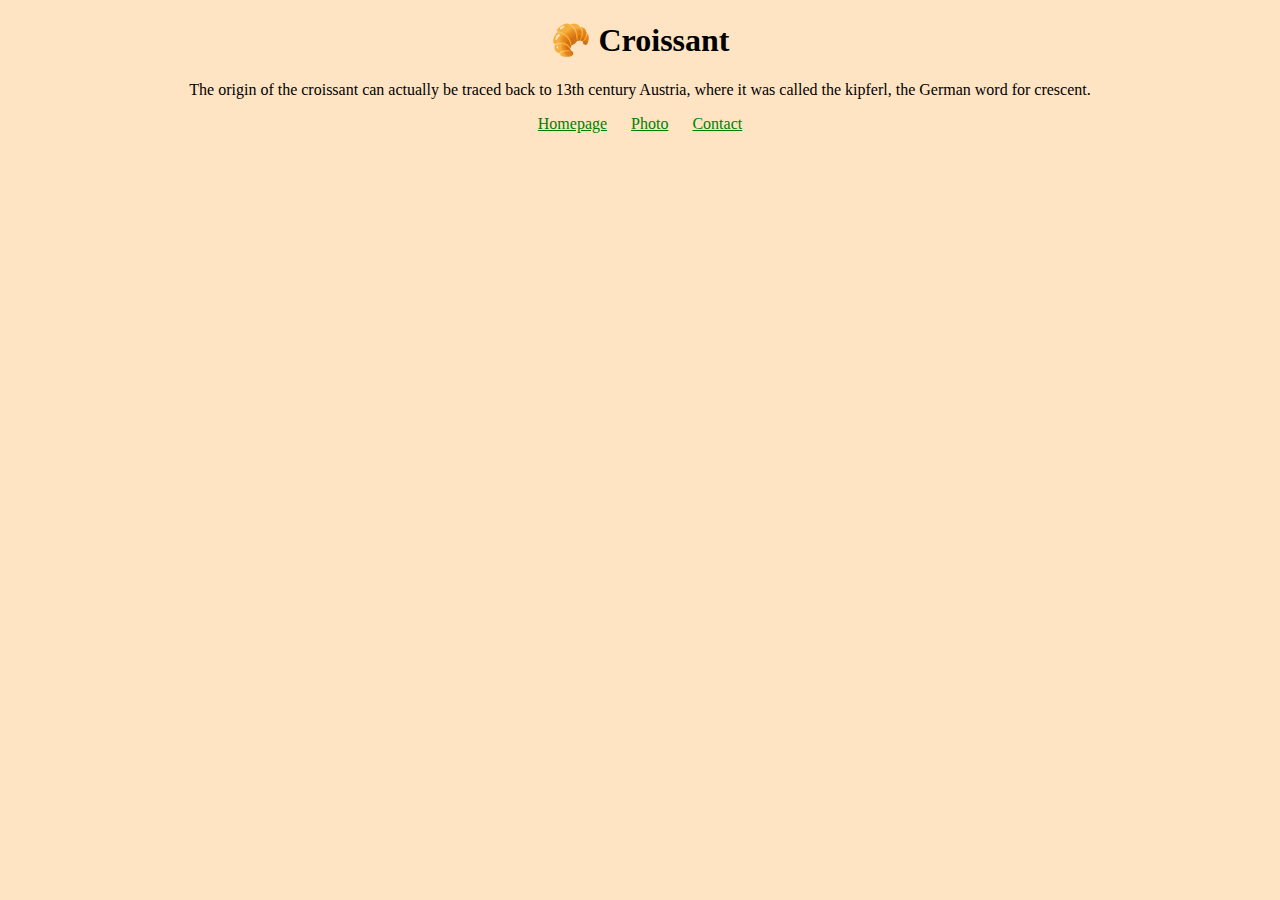
<file: index.html>
<!DOCTYPE html>
<html lang="en">
  <head>
    <meta
      name="description"
      content="Some contents about croissants, origin, photos."
    />
    <meta charset="UTF-8" />
    <meta http-equiv="X-UA-Compatible" content="IE=edge" />
    <meta name="viewport" content="width=h1, initial-scale=1.0" />
    <link rel="stylesheet" href="/css/styles.css" />
    <title>The origin of the croissant - croissant.com</title>
  </head>
  <body>
    <h1>🥐 Croissant</h1>
    <p>
      The origin of the croissant can actually be traced back to 13th century
      Austria, where it was called the kipferl, the German word for crescent.
    </p>
    <div>
      <a href="/" title="Home">Homepage</a>
      <a href="/photo.html" title="Croissant Photo">Photo</a>
      <a href="/contact.html" title="Contact croissant.com">Contact</a>
    </div>
  </body>
</html>
</file>
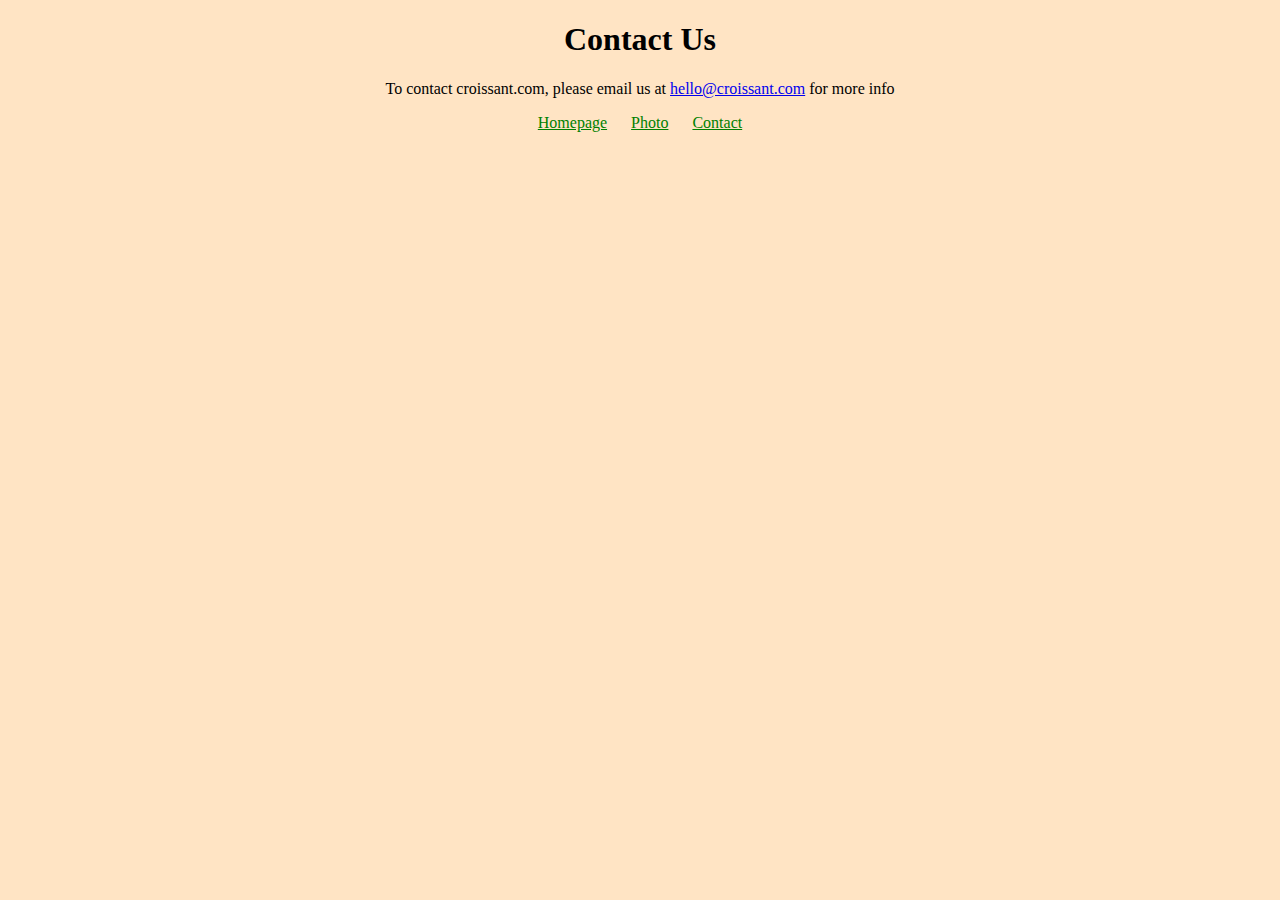
<file: contact.html>
<!DOCTYPE html>
<html lang="en">
  <head>
    <meta name="description" content="Contact croissant.com by email" />
    <meta charset="UTF-8" />
    <meta http-equiv="X-UA-Compatible" content="IE=edge" />
    <meta name="viewport" content="width=device-width, initial-scale=1.0" />
    <link rel="stylesheet" href="/css/styles.css" />
    <title>Contact Us at croissant.com</title>
  </head>
  <body>
    <h1>Contact Us</h1>
    <p>
      To contact croissant.com, please email us at
      <a href="mailto:hello@croissant.com" title="Contact us by e-mail"
        >hello@croissant.com</a
      >
      for more info
    </p>
    <div>
      <a href="/" title="Home">Homepage</a>
      <a href="/photo.html" title="Croissant Photo">Photo</a>
      <a href="/contact.html" title="Contact croissant.com">Contact</a>
    </div>
  </body>
</html>
</file>
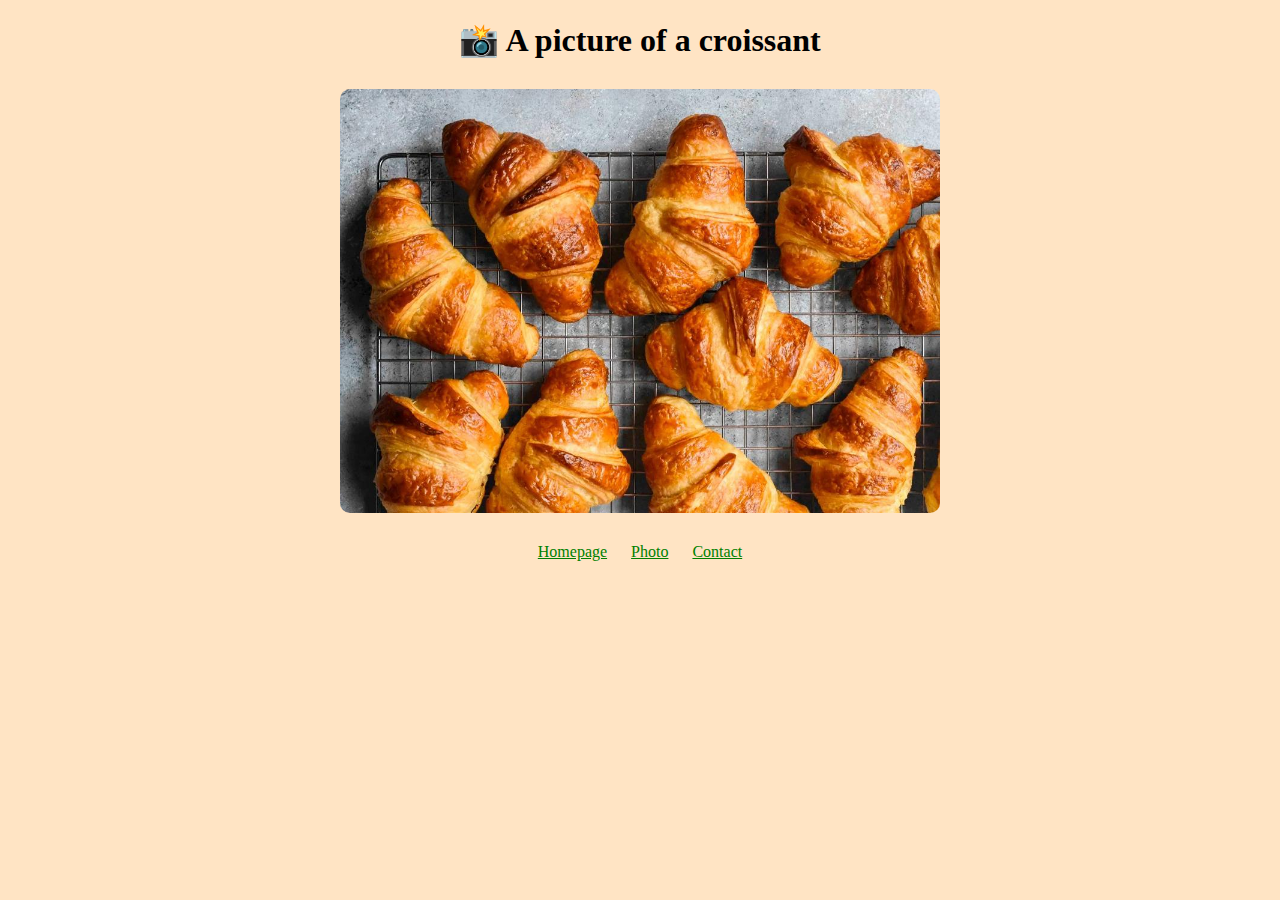
<file: photo.html>
<!DOCTYPE html>
<html lang="en">
  <head>
    <meta
      name="description"
      content="A picture of the best croissants in New York"
    />
    <meta charset="UTF-8" />
    <meta http-equiv="X-UA-Compatible" content="IE=edge" />
    <meta name="viewport" content="width=device-width, initial-scale=1.0" />
    <link rel="stylesheet" href="/css/styles.css" />
    <title>An example of the best croissant in the world - croissant.com</title>
  </head>
  <body>
    <h1>📸 A picture of a croissant</h1>
    <img src="/images/croissant.jpeg" alt="croissant" />
    <div>
      <a href="/" title="Home">Homepage</a>
      <a href="/photo.html" title="Croissant Photo">Photo</a>
      <a href="/contact.html" title="Contact croissant.com">Contact</a>
    </div>
  </body>
</html>
</file>
<file: css/styles.css>
body {
  background-color: bisque;
  text-align: center;
}
div a {
  margin: 0 10px;
  color: green;
}

img {
  max-width: 600px;
  border-radius: 10px;
  display: block;
  margin: 30px auto;
}
</file>
